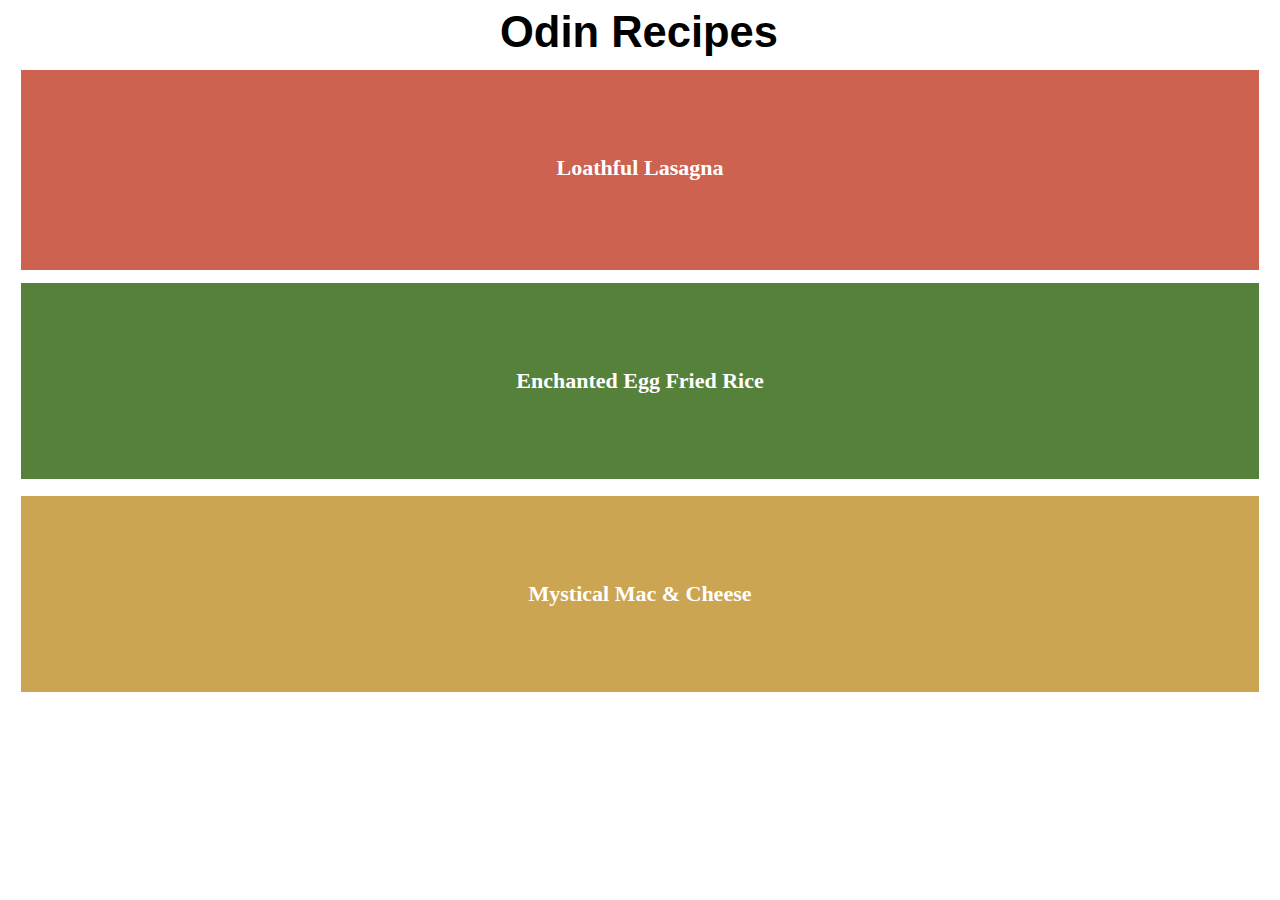
<file: index.html>
<!DOCTYPE html>
<html>
    <head>
        <meta charset="utf-8">
        <meta name="viewport" content="width=device-width, initial-scale:1.0">
        <title>Odin Recipes</title>
        <link rel="stylesheet" href="style.css">
    </head>
    <body>
        <h1 class="recipes-title">Odin Recipes</h1>
        <div class="loathful-lasagna">
              <p><a href="./recipes/lasagna.html">Loathful Lasagna</a></p>
        </div>
        <div>
              <p class="enchanted-egg-fried-rice"><a href="./recipes/eggfriedrice.html">Enchanted Egg Fried Rice</a></p>
        </div>
        <div>
              <p class="mystical-mac-and-cheese"><a href="./recipes/macandcheese.html">Mystical Mac & Cheese</a></p>
        </div>
    </body>
</html>
</file>
<file: style.css>
img{
    height: 400px;
    width: auto;
}

h3 {
    font-family: arial, sans-serif;
    font-weight: 800;
    color: rgb(46, 94, 18);
    font-size: 32px;
    margin-right: 66px;
}

li,
p {
    font-size: 22px;
    margin-bottom: 5px;
}

h1 {
    font-family: arial, sans-serif;
    margin-bottom: 10px;
    margin-top: 30px;
    font-weight: 800;
}

h5 {
    color:rgb(70, 52, 13)
}

.eggh1{
    color: rgb(68, 133, 31);
    font-size: 66.2px;
}

.las{ 
    color: rgb(204, 71, 47);
}

.lash1 {
    color: rgb(204, 71, 47);
    font-size: 77.1px;
}

.mac{
    color:rgb(230, 172, 47);
}

.mach1{
    color: rgb(230, 172, 47);
    font-size: 41.58px;
}

.recipes-title {
    width: 280px;
    font-size: 43.5px;
    margin: 0 auto;
}

div {
    margin: 13px;
    height: 200px;
    text-align: center;
    box-sizing: border-box;
}

div p, 
div p a {
    margin: 0 0 0 0;
    padding: 85.24px 0px;
    color: white;
    text-decoration: none;
    box-sizing: border-box;
    font-weight: bold;

}

.loathful-lasagna {
    background-color: rgb(204, 98, 79);
}

.enchanted-egg-fried-rice {
    background-color: rgb(85, 129, 59);
}

.mystical-mac-and-cheese {
    background-color: rgb(204, 165, 82);
}
</file>
